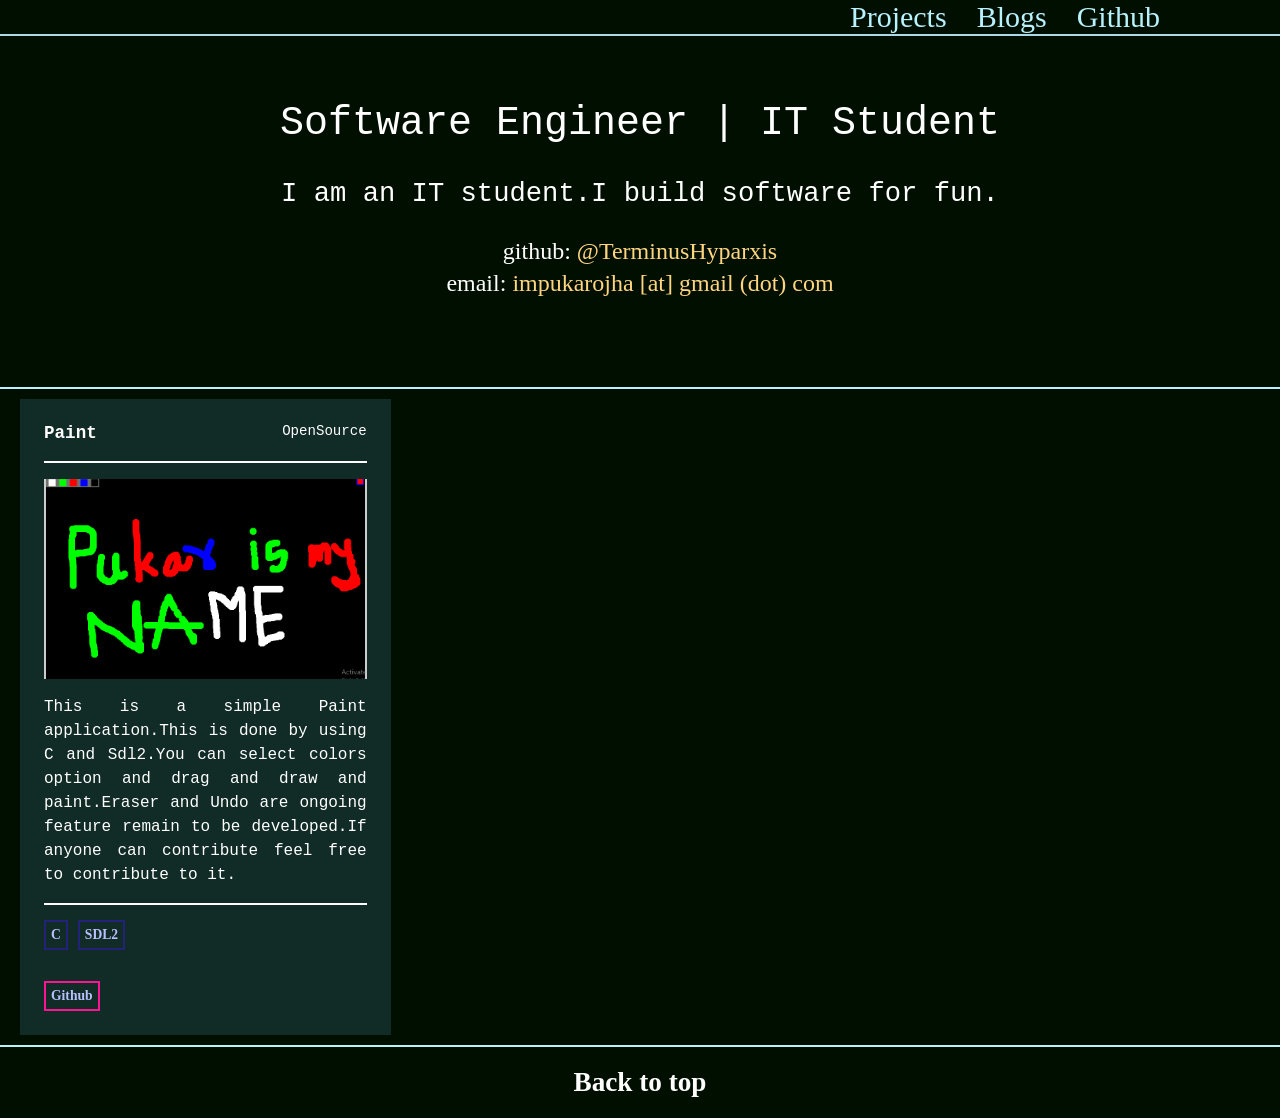
<file: index.html>
<html lang ="en">
	 <head>
		 <title>
		 </title>
			 <link rel="stylesheet" href="./index.css">
			 <link rel="stylesheet" href="./nav-bar.css">
			 <link rel="stylesheet" href="./page.css">
			 <link rel="stylesheet" href="./grid.css">
			 <script src="./parser.js" defer></script>
			 <script src="./navbar.js" defer></script>
	 </head>
	 <body>
		 <div id="navbar"></div>

			 <main class="page">
				 <div class="shell">
					 <div class="header"> 
						 <p class="header1">Software Engineer | IT Student</p>
						 <p class="header2">I am an IT student.I build software for fun.</p>
						 <p class="header3">github: <a href="https://github.com/TerminusHyparxis" class="link-github">@TerminusHyparxis</a></p>
						 <p class="don">email: <span id="soclor">impukarojha [at] gmail (dot) com</span> </p>   
					 </div>
				 </div>
      </main>

			<div class="shell2">
			 <div class="project_showcase">
				 <article class = "a">
					 <div class="title_card">
						 <h3 class="title_card_box_left"></h3>
						 <span class="title_card_box_right"></span> 
					 </div>
					 <img class="project-image" src=""> 
					 <p class="project-description"></p> 
					 <div class="title_card_footer"></div>

					 <div class="title_card_footer_link"></div>
				 </article>

			 </div>
			</div>


			<footer class="footer_info">
				<a href="./index.html" class="top">Back to top</a>
			</footer>


			</body> 

</html>


<!-- hello -->
</file>
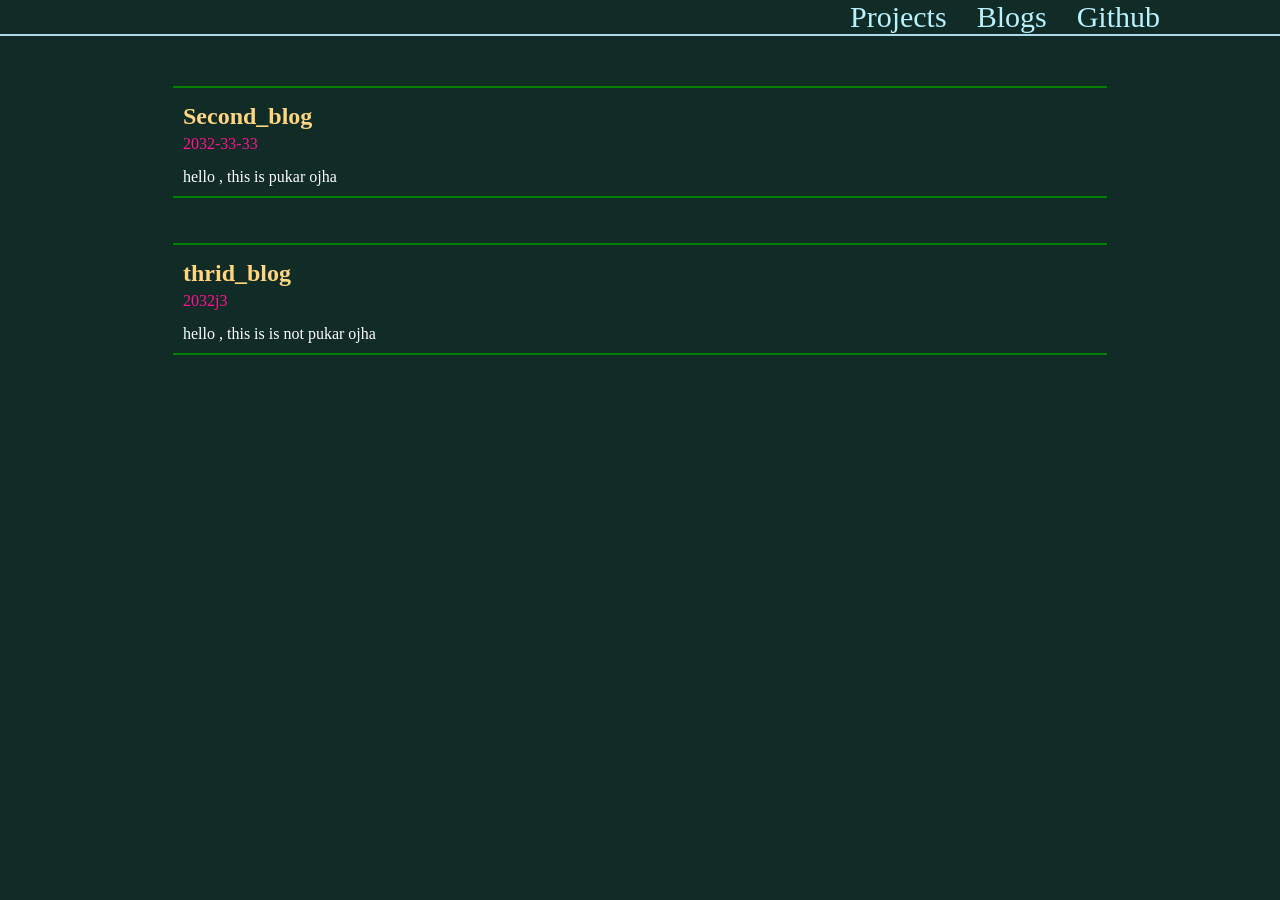
<file: blog.html>
<html lang="en">
	<head>
		<link rel="stylesheet" href="./blog.css">
		<link rel="stylesheet" href="./nav-bar.css">
	  <script src="./navbar.js" defer></script>
	  <script src="./blog.js" defer></script>
	</head>
	<body>
		<div id="navbar">
		</div>
		<main class="blog-index">
			<ul class="blog-index-list">
				<li class="blog-index-list-element">
					<article class="blog_show">
						<h2 class="blog_heading"></h2>
						<p class="date"></p>
						<p class="blog-excerpt"></p>
					</article>
				</li>
			</ul>

		</main>
	</body>
</html>
</file>
<file: index.css>
*{
	margin: 0;
	padding: 0;
	box-sizing: border-box;
}

body {
	background-color:#010f01;
}
</file>
<file: nav-bar.css>
* {
  box-sizing: border-box;
}

.nav-bar {
  display: flex;
  border-bottom: 2px solid lightblue;
  padding: 0 20px;
}

.nav-bar ul {
  margin-left: auto;
  padding-right: 100px;
  font-size: 30px;
  display: flex;
  gap: 30px;
  list-style: none;
}

.nav-bar ul li a {
  text-decoration: none;
  color: #B9F2FF;
  font-family: math;
}

/* Tablet */
@media (max-width: 768px) {
  .nav-bar ul {
    padding-right: 30px;
    font-size: 22px;
    gap: 20px;
  }
}

/* Mobile */
@media (max-width: 480px) {
  .nav-bar {
    flex-direction: column;
    align-items: center;
    padding: 10px;
  }

  .nav-bar ul {
    margin-left: 0;
    padding-right: 0;
    font-size: 16px;
    gap: 15px;
    flex-wrap: wrap;
    justify-content: center;
    padding: 8px 0;
  }
}
</file>
<file: page.css>
.shell {
  max-width: 50rem;
  margin: 0 auto;
  padding: 0 20px;
}

.header {
  display: flex;
  flex-direction: column;
  justify-content: center;
  align-items: center;
  padding: 40px 0;
  text-align: center;
}

.header1 {
  line-height: 1.6;
  font-size: 2.5rem;
  font-family: monospace;
  max-width: 70ch;
  margin: 1rem 0 0;
  color: white;
}

.header2 {
  line-height: 1.6;
  font-size: 1.7rem;
  max-width: 70ch;
  margin: 1rem 0 0;
  color: white;
  font-family: monospace;
}

.header3 {
  line-height: 1.6;
  font-size: 1.5rem;
  max-width: 70ch;
  margin: 1rem 0 0;
  color: white;
}

.link-github {
  color: #FFD580;
  text-decoration: none;
}

#soclor {
  color: #FFD580;
}

.don {
  color: white;
  font-size: 1.5rem;
}


.project-description{
	font-size:1rem;
	font-family:monospace;
	color:#FFFFFF;
	text-align:justify;
	line-height:1.5;
  hyphens: auto;       
	word-break: break-word;
}

/* Tablet */
@media (max-width: 768px) {
  .header1 {
    font-size: 2.2rem;
  }

  .header2 {
    font-size: 1.3rem;
  }

  .header3,
  .don {
    font-size: 1.1rem;
  }
}

/* Mobile */
@media (max-width: 480px) {
  .header {
    padding: 25px 0;
  }

  .header1 {
    font-size: 1.5rem;
  }

  .header2 {
    font-size: 1rem;
  }

  .header3,
  .don {
    font-size: 0.95rem;
  }
}
</file>
<file: grid.css>
.shell2 {
  border-bottom: 2px solid #B9F2FF;
  border-top: 2px solid #B9F2FF;
  max-width: 80rem;
  margin: 50px auto 0 auto;
  padding: 10px 20px;
}

.project_showcase {
  display: grid;
  grid-template-columns: 1fr 1fr 1fr;
  gap: 2rem 4rem;
}

.a {
  padding: 1.5rem;
  background-color: #112B26;
  display: flex;
  flex-direction: column;
  gap: 1rem;
}

.title_card {
  display: flex;
  border-bottom: 2px solid white;
  justify-content: space-between;
  min-height: 40px;
  flex-wrap: wrap;
  gap: 5px;
}

.project-image {
  width: 100%;
  display: block;
  height: 200px;
  object-fit: cover;
}

.title_card_footer {
  display: flex;
  margin-top: auto;
  border-top: 2px solid white;
  flex-wrap: wrap;
  gap: 10px;
  align-items: center;
  padding: 15px 0;
}

.title_card_box_left {
  color: white;
  font-family: monospace;
  font-size: 1.1rem;
}

.title_card_box_right {
  color: white;
  font-family: monospace;
  font-size: 0.88rem;
}

.title_card_footer_box {
  border: solid 2px #22227A;
  padding: 5px;
  font-weight: 800;
  color: #B9BFFF;
  font-size: 0.85rem;
}

.title_card_footer_link {
  display: flex;
  gap: 15px;
  flex-wrap: wrap;
}

.title_card_footer_box_link {
  border: solid 2px #FF1493;
  padding: 5px;
  color: #B9BFFF;
  font-size: 0.85rem;
	text-decoration:none;
	font-weight:800;
}

.footer_info {
  max-width: 80rem;
  margin: 0 auto;
  display: flex;
  justify-content: center;
  align-items: center;
}

.top {
  text-decoration: none;
  font-family: roboto;
  font-weight: 900;
  font-size: 1.7rem;
  padding: 20px;
  color: white;
}

/* Tablet: 2 columns */
@media (max-width: 1024px) {
  .project_showcase {
    grid-template-columns: 1fr 1fr;
    gap: 1.5rem 2rem;
  }
}

/* Mobile: 1 column */
@media (max-width: 600px) {
  .project_showcase {
    grid-template-columns: 1fr;
    gap: 1.5rem;
  }

  .shell2 {
    padding: 10px 12px;
    margin: 20px auto 0 auto;
  }

  .project-image {
    height: 180px;
  }

  .top {
    font-size: 1.2rem;
    padding: 15px;
  }
}
</file>
<file: blog.css>
* {
  padding: 0px;
  margin: 0px;
  box-sizing: border-box;
}

body {
  background-color: #112B26;
}

.blog-index {
  max-width: 64rem;
  margin: 50px auto;
  padding: 0 20px;
}

.blog-index-list-element {
  list-style: none;
  border-bottom: 2px solid green;
  border-top: 2px solid green;
  color: #FFD580;
  margin: 25px 25px 45px 25px;
  cursor: pointer;
}

.blog-index-list-element:hover {
  transform: translateY(-4px);
  background-color: lightblue;
}

.blog_heading {
  padding: 5px 0;
  color: #FFD580;
}

.blog_show {
  padding: 10px;
}

.blog-excerpt {
  padding-top: 15px;
}

.date {
  color: #FF1493;
}

.blog-excerpt {
  color: white;
}

/* Tablet */
@media (max-width: 768px) {
  .blog-index {
    margin: 30px auto;
  }

  .blog-index-list-element {
    margin: 20px 10px 35px 10px;
  }

  .blog_heading {
    font-size: 1.2rem;
  }
}

/* Mobile */
@media (max-width: 480px) {
  .blog-index {
    margin: 20px auto;
    padding: 0 10px;
  }

  .blog-index-list-element {
    margin: 15px 0 25px 0;
  }

  .blog_heading {
    font-size: 1rem;
  }

  .blog-excerpt {
    font-size: 0.9rem;
  }
}
</file>
